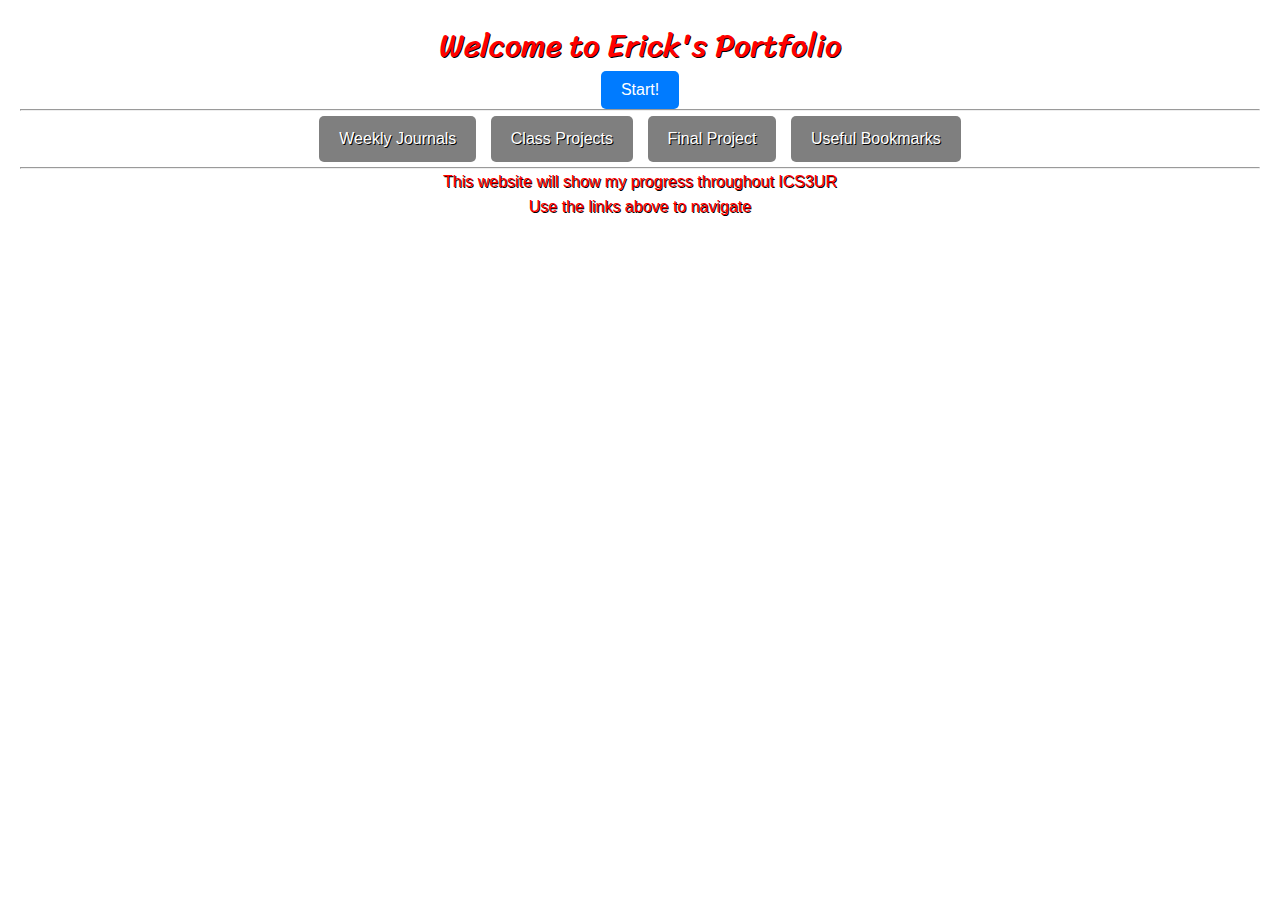
<file: index.html>
<html>
  <h1 style="text-align:center;">Welcome to Erick's Portfolio</h1>
</html>

<head>   
  <script src="greeter.js"></script></head>
  <link link rel="preconnect" href="https://fonts.googleapis.com">
  <link rel="preconnect" href="https://fonts.gstatic.com" crossorigin>
  <link href="https://fonts.googleapis.com/css2?family=Sriracha&display=swap" rel="stylesheet">
  <body>
    <link rel="stylesheet" href="styles.css">
<style>
h1{
  font-family: "Sriracha", cursive;
  font-weight: 400;
  font-style: normal;
}
</style>
<button onclick="greeter()">Start!</button> 
<p id="greet"></p>
</body>
<hr>
<a href="WeeklyJournals.html">Weekly Journals</a>
<a href="ClassProjects.html">Class Projects</a>
<a href="FinalProject.html">Final Project</a>
<a href="UsefulBookmarks.html">Useful Bookmarks</a>
<hr>
<p>This website will show my progress throughout ICS3UR</p>
<p>Use the links above to navigate</p>
</file>
<file: styles.css>
* {
    margin: 0;
    padding: 0;
    box-sizing: border-box;
}


body {
    font-family: Arial, sans-serif;
    line-height: 1.6;
    color: #ff0000;
    background: url('https://images.pexels.com/photos/66997/pexels-photo-66997.jpeg') no-repeat center center fixed;
    background-size: cover;
    padding: 20px;
    text-align: center;
    text-shadow: 1px 1px black;
}


header h1 {
    font-family: "Sriracha", cursive;
    font-weight: 400;
    font-style: normal;
    color: #fff;
    margin-bottom: 20px;
}


button {
    padding: 10px 20px;
    background-color: #007BFF;
    color: white;
    border: none;
    border-radius: 5px;
    cursor: pointer;
    font-size: 1rem;
}

button:hover {
    background-color: #0056b3;
}


nav {
    margin: 20px 0;
}


nav a, a {
    color: #fff;
    text-decoration: none;
    padding: 10px 20px;
    background-color: rgba(0, 0, 0, 0.5);
    border-radius: 5px;
    margin: 5px;
    display: inline-block;
    transition: background-color 0.3s, transform 0.3s, box-shadow 0.3s;
}

nav a:hover, a:hover {
    background-color: rgba(0, 0, 0, 0.7);
    transform: scale(1.05);
    box-shadow: 0px 4px 15px rgba(0, 0, 0, 0.2);
}


section {
    background-color: rgba(255, 255, 255, 0.8);
    padding: 20px;
    border-radius: 8px;
    display: inline-block;
    max-width: 600px;
    margin: auto;
    color: #333;
}

nav a:focus {
    outline: none;
    box-shadow: 0 0 0 3px rgba(0, 123, 255, 0.5);
}
</file>
